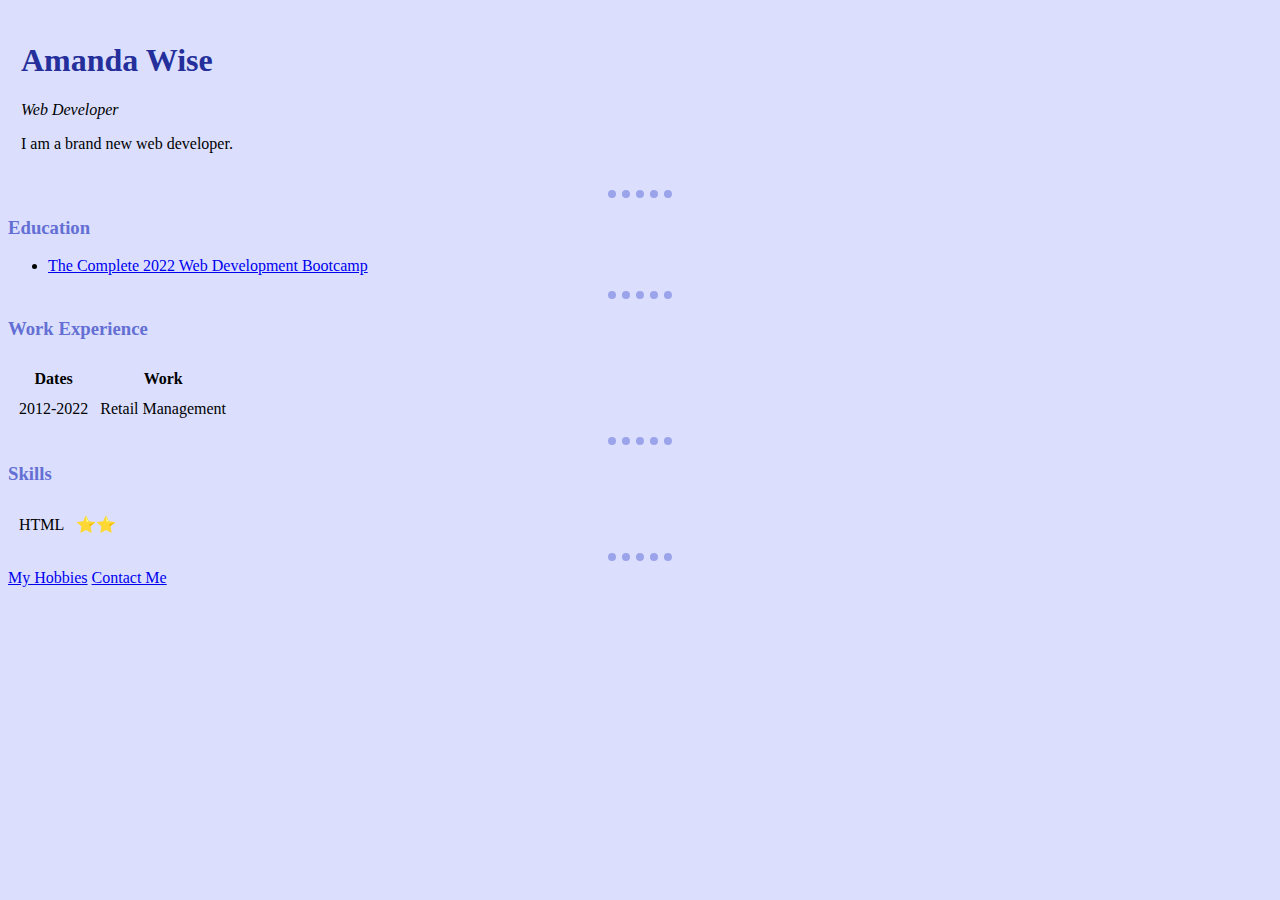
<file: index.html>
<!DOCTYPE html>
<html lang="en">

  <head>
    <meta charset="UTF-8" />
    <meta http-equiv="X-UA-Compatible" content="IE=edge" />
    <meta name="viewport" content="width=device-width, initial-scale=1.0" />
    <title>Amanda's Personal Site</title>
    <link rel="stylesheet" href="css/styles.css">

  </head>

  <body>
    <table cellspacing="12">
      <tr>
        <td>
          <h1>Amanda Wise</h1>
          <p><em>Web Developer</em></p>
          <p>I am a brand new web developer.</p>
        </td>
      </tr>
    </table>

    <hr />
    <h3>Education</h3>
    <ul>
      <li><a href="https://www.udemy.com/course/the-complete-web-development-bootcamp/">The Complete 2022 Web
          Development Bootcamp</a></li>
    </ul>
    <hr />
    <h3>Work Experience</h3>
    <table cellspacing="10">
      <thead>
        <tr>
          <th>Dates</th>
          <th>Work</th>
        </tr>

      </thead>
      <tbody>
        <tr>
          <td>2012-2022</td>
          <td>Retail Management</td>
        </tr>
      </tbody>
      <tfoot>

      </tfoot>

    </table>
    <hr />
    <h3>Skills</h3>
    <table cellspacing="10">
      <thead>
        <tr>
          <td>HTML</td>
          <td>⭐️⭐️</td>
        </tr>
      </thead>
    </table>
    <hr />
    <a href="hobbies.html">My Hobbies</a>
    <a href="contact.html">Contact Me</a>
  </body>

</html>
</file>
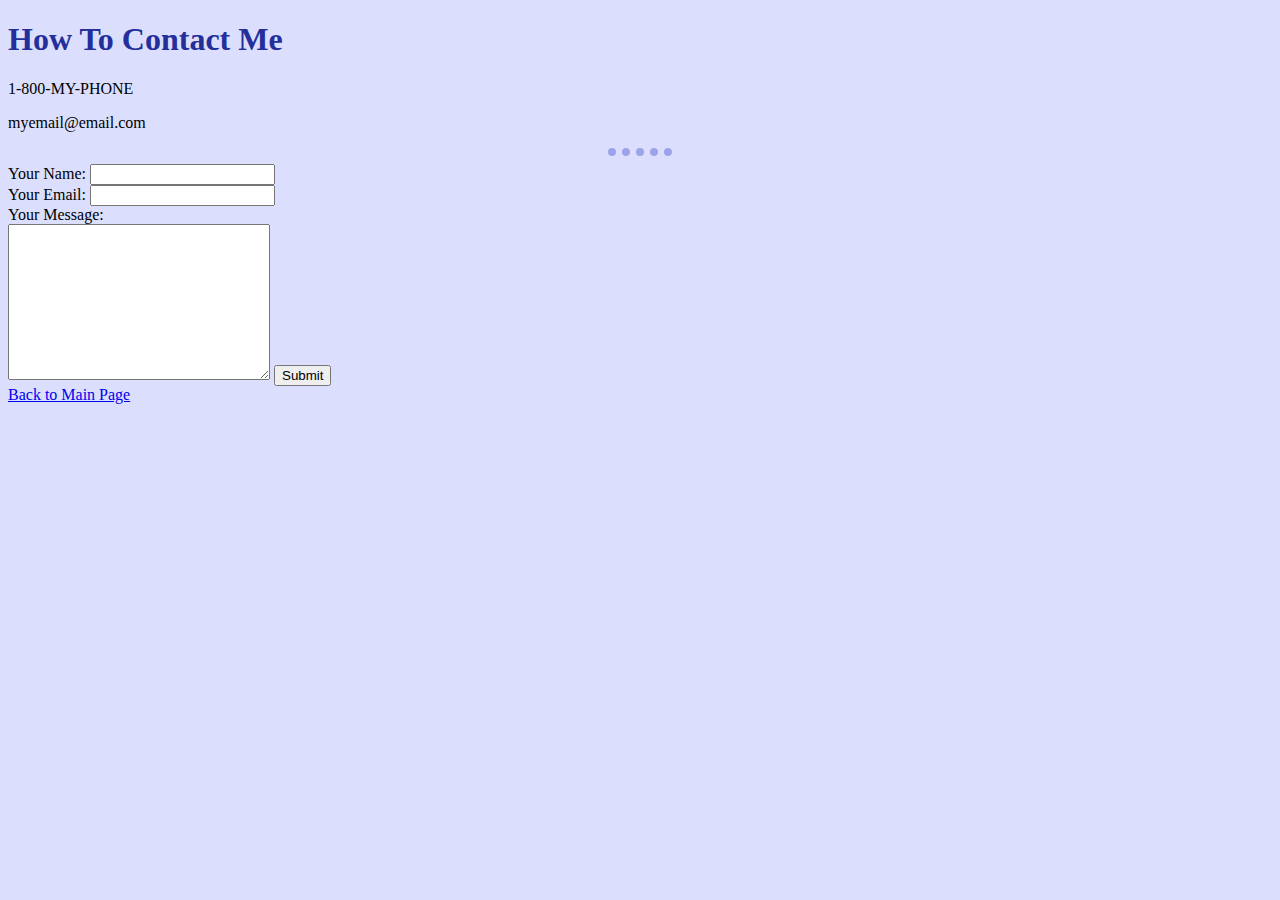
<file: contact.html>
<!DOCTYPE html>
<html>

  <head>
    <meta charset="UTF-8" />
    <meta http-equiv="X-UA-Compatible" content="IE=edge" />
    <meta name="viewport" content="width=device-width, initial-scale=1.0" />
    <title>Contact Me</title>
    <link rel="stylesheet" href="css/styles.css">
  </head>

  <body>
    <h1>How To Contact Me</h1>
    <p>1-800-MY-PHONE</p>
    <p>myemail@email.com</p>
    <hr>

    <form class="" action="mailto:manda.wise@aol.com" method="post" enctype="text/plain">
      <label>Your Name:</label>
      <input type=" text" name="yourName" value=""><br>
      <label>Your Email:</label>
      <input type="email" name="yourEmail" value=""><br>
      <label>Your Message:</label><br>
      <textarea name="yourMessage" rows="10" cols="30"></textarea>
      <input type="submit" name="">
    </form>
    <a href="index.html">Back to Main Page</a>
  </body>


</html>
</file>
<file: css/styles.css>
body {
  background-color: #DBDFFD;
}

hr {
  border-color: #9BA3EB;
  border-style: dotted none none;
  border-width: 8px;
  width: 5%;
}

h1 {
  color: #242F9B;
}

h3 {
  color: #646FD4;
}
</file>
